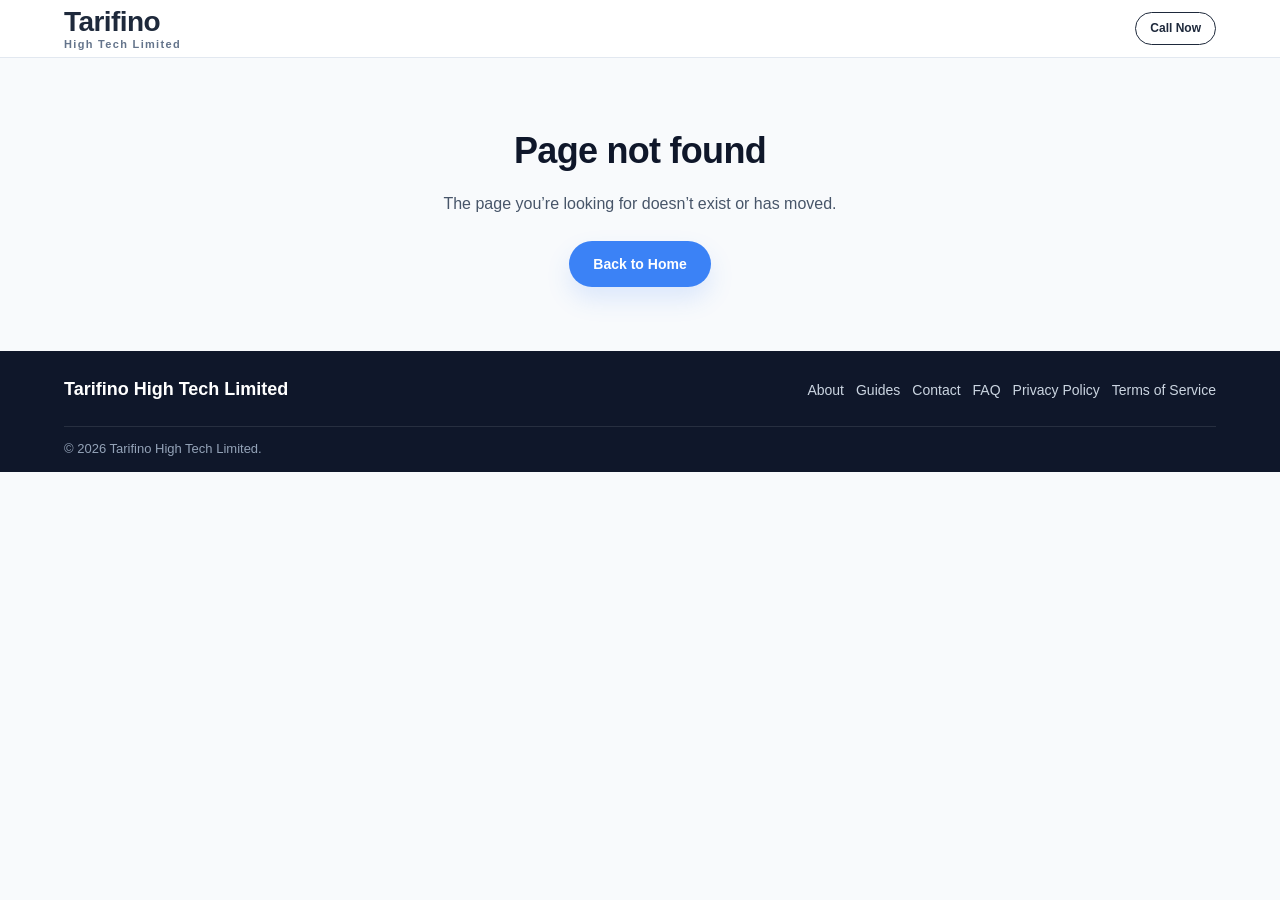
<file: index.html>
<!doctype html>
<html lang="en">
  <head>
    <meta charset="UTF-8" />
    <link rel="icon" type="image/jpeg" href="./favicon.jpg" />
    <link rel="apple-touch-icon" href="./favicon.jpg" />
    <meta name="viewport" content="width=device-width, initial-scale=1.0" />

    <title>Tarifino High Tech Limited</title>
    <meta
      name="description"
      content="Tarifino High Tech Limited provides independent Canadian mobile and internet plan information and referrals."
    />
    <meta name="google-adsense-account" content="ca-pub-8704540158108907" />
    <script
      async
      src="https://pagead2.googlesyndication.com/pagead/js/adsbygoogle.js?client=ca-pub-8704540158108907"
      crossorigin="anonymous"
    ></script>
    <script type="module" crossorigin src="./assets/index-Da-R0d5a.js"></script>
    <link rel="stylesheet" crossorigin href="./assets/index-CoNOGzoC.css">
  </head>
  <body>
    <div id="root"></div>
  </body>
</html>
</file>
<file: assets/index-CoNOGzoC.css>
:root{--color-navy:#1e293b;--color-navy-deep:#0f172a;--color-blue:#3b82f6;--color-blue-hover:#2563eb;--color-bg:#f8fafc;--color-surface:#fff;--color-border:#e2e8f0;--color-text:#0f172a;--color-text-muted:#475569;--color-text-faint:#64748b;--color-on-navy:#fff;--color-on-navy-muted:#cbd5e1;--font-base:"Inter", -apple-system, BlinkMacSystemFont, "Segoe UI", sans-serif;--radius-sm:.25rem;--radius:.5rem;--radius-md:.75rem;--radius-lg:1rem;--radius-full:9999px;--space-base:8px;--section-gap-desktop:120px;--section-gap-mobile:64px;--grid-gutter:24px;--container-max:1200px;--stack-sm:12px;--stack-md:24px;--stack-lg:48px;--shadow-hover:0px 10px 25px #1e293b14}*{box-sizing:border-box}html{scroll-behavior:smooth}html,body{margin:0;padding:0}body{font-family:var(--font-base);background:var(--color-bg);color:var(--color-text);-webkit-font-smoothing:antialiased;line-height:1.6}a{color:inherit;text-decoration:none}button{cursor:pointer;font-family:inherit}img{max-width:100%;display:block}h1,h2,h3,h4{letter-spacing:-.02em;color:var(--color-text);margin:0;font-weight:700}p{margin:0}ul{margin:0;padding:0}:focus-visible{outline:2px solid var(--color-blue);outline-offset:2px}.container{width:100%;max-width:var(--container-max);word-break:break-word;margin:0 auto;padding:0 24px}@media (width<=768px){.container{padding:0 18px}}.site-header .container,.topbar .container{flex-wrap:wrap;gap:12px}.btn{white-space:normal;word-break:break-word;border-radius:9999px;max-width:100%;transition:background-color .18s,transform .18s,box-shadow .18s}.btn:hover{transform:translateY(-1px)}.btn-primary{box-shadow:0 12px 24px #3b82f626}.btn-primary:hover{box-shadow:0 14px 28px #3b82f633}.app-shell{opacity:0;min-height:100vh;animation:.6s ease-out forwards pageFadeIn}.page-section,.section,.trust-strip,.hero-dark,.site-header,.site-footer,.card{opacity:0;animation:.65s ease-out forwards fadeInUp;transform:translateY(18px)}.page-section:first-of-type,.hero-dark,.site-header{animation-delay:.12s}.hero-dark{animation-delay:.16s}.section{padding:64px 0}@media (width<=768px){.section{padding:48px 0}}@keyframes pageFadeIn{to{opacity:1}}@keyframes fadeInUp{to{opacity:1;transform:translateY(0)}}.section-header{text-align:center;max-width:680px;margin:0 auto 48px}.eyebrow{letter-spacing:.05em;text-transform:uppercase;color:var(--color-blue);margin-bottom:12px;font-size:14px;font-weight:600;display:inline-block}.section-title{letter-spacing:-.01em;margin-bottom:12px;font-size:30px;line-height:1.3}.section-subtitle{color:var(--color-text-muted);font-size:16px;line-height:1.6}.btn{white-space:nowrap;border:none;border-radius:9999px;justify-content:center;align-items:center;gap:8px;padding:12px 24px;font-size:14px;font-weight:600;transition:background-color .15s,border-color .15s,transform .1s;display:inline-flex}.btn:active{transform:translateY(1px)}.btn-primary{background:var(--color-blue);color:#fff}.btn-primary:hover{background:var(--color-blue-hover)}.btn-outline-navy{color:var(--color-navy);border:1px solid var(--color-navy);background:0 0}.btn-outline-navy:hover{background:var(--color-navy);color:#fff}.btn-outline-blue{color:var(--color-blue);border:1px solid var(--color-blue);background:0 0}.btn-outline-blue:hover{background:var(--color-blue);color:#fff}.btn-dark-pill{color:#fff;border-radius:var(--radius-full);background:#3f4c60;padding:10px 20px;font-size:14px}.btn-dark-pill:hover{background:#4b5871}.btn-sm{padding:8px 16px;font-size:14px}.btn-block{width:100%}.card{background:var(--color-surface);border:1px solid var(--color-border);border-radius:var(--radius);padding:24px;transition:box-shadow .15s}.card:hover{box-shadow:var(--shadow-hover)}.topbar{background:var(--color-navy-deep);color:var(--color-on-navy-muted);font-size:13px}.topbar .container{flex-wrap:nowrap;justify-content:center;align-items:center;gap:12px;min-width:0;padding:10px 18px;display:flex}.topbar-left{justify-content:center;width:100%;display:flex}.topbar-text{flex-direction:row;justify-content:center;align-items:center;gap:16px;display:flex}.topbar-tagline{color:var(--color-on-navy-muted);font-size:12px;line-height:1.2}.topbar-phone{color:#fff;font-size:14px;font-weight:700}.topbar-cta{border-radius:var(--radius-full);background:var(--color-blue);color:#fff;white-space:nowrap;letter-spacing:.01em;justify-content:center;align-items:center;min-width:96px;padding:8px 18px;font-size:11px;font-weight:700;line-height:1.2;text-decoration:none;display:inline-flex}@media (width<=640px){.topbar{padding-bottom:8px}.topbar .container{text-align:center;flex-direction:column;justify-content:center;align-items:center;gap:8px;padding:8px 12px}.topbar-left{width:100%;display:block;overflow:visible}.topbar-text{text-align:center;width:100%;padding:0 6px}.topbar-phone{color:#fff;font-size:13px;font-weight:700;line-height:1.2;display:block}.topbar-tagline,.topbar-text>span:not(.topbar-phone):not(.topbar-tagline){display:none}.topbar-cta{border-radius:999px;align-self:center;width:auto;min-width:0;max-width:220px;padding:10px 14px;font-size:13px}}.topbar a{color:#fff;font-weight:600}.site-header{background:var(--color-surface);border-bottom:1px solid var(--color-border);z-index:60;transition:padding .18s,box-shadow .18s,background-color .18s;position:sticky;top:0}.site-header--scrolled{background-color:#fffffffa;padding-top:6px;padding-bottom:6px;box-shadow:0 6px 18px #0206171f}.site-header .container{flex-wrap:wrap;justify-content:space-between;align-items:center;padding-top:6px;padding-bottom:6px;display:flex}.site-header--scrolled .site-header .container,.site-header--scrolled .container{padding-top:6px;padding-bottom:6px}@media (width<=680px){.site-header .container{justify-content:space-between}.header-actions{justify-content:flex-end;width:auto}.site-header .header-actions .btn{min-width:60px;padding:2px 8px;font-size:11px}}.logo{color:var(--color-blue);font-size:22px;font-weight:700;line-height:1.1}.site-header--scrolled .logo,.site-header--scrolled .logo-stacked{font-size:22px}.logo-stacked{color:var(--color-navy);letter-spacing:-.02em;font-size:28px;font-weight:900;line-height:1.15}.logo-stacked span{color:var(--color-text-faint);letter-spacing:.12em;font-size:11px;font-weight:700;display:block}@media (width<=680px){.logo-stacked{font-size:24px}.logo-stacked span{letter-spacing:.08em;font-size:10px}}.header-actions{align-items:center;gap:12px;display:flex}.site-header .header-actions .btn{min-width:70px;padding:6px 14px;font-size:12px}.site-header--scrolled .header-actions .btn{padding:4px 10px;font-size:11px}.hero-dark{background:linear-gradient(180deg, var(--color-navy-deep) 0%, #1e2b45 100%);color:#fff;text-align:center;padding:28px 0}.hero-dark .container{flex-direction:column;align-items:center;gap:14px;padding:0 16px;display:flex}.hero-dark .container>*{opacity:0;animation:.7s ease-out forwards heroFadeUp;transform:translateY(16px)}.hero-badge{color:#a7f3d0;letter-spacing:.06em;text-transform:uppercase;border-radius:var(--radius-full);cursor:pointer;border:1px solid #ffffff59;justify-content:center;align-items:center;gap:8px;margin-bottom:12px;padding:7px 16px;font-size:12px;font-weight:600;text-decoration:none;transition:transform .2s,border-color .2s,box-shadow .2s;animation-delay:.15s;display:inline-flex}.hero-badge:hover{border-color:#22c55eb3;transform:translateY(-1px);box-shadow:0 0 0 3px #22c55e24}.hero-badge-dot{background:#22c55e;border-radius:50%;width:9px;height:9px;animation:1.8s ease-in-out infinite pulseLive;display:inline-block;box-shadow:0 0 0 3px #22c55e40}@keyframes pulseLive{0%,to{opacity:1;transform:scale(1)}50%{opacity:.8;transform:scale(1.2)}}.hero-dark h1{color:#fff;letter-spacing:-.02em;max-width:720px;margin:0 auto 14px;font-size:36px;line-height:1.15;animation-delay:.28s}.hero-dark p{color:var(--color-on-navy-muted);max-width:620px;margin:0 auto 18px;font-size:15px;line-height:1.5;animation-delay:.41s}.hero-dark .btn-primary{padding:10px 22px;font-size:13px;animation-delay:.54s}.hero-dark .hero-fineprint{color:#94a3b8;max-width:460px;margin-top:10px;margin-left:auto;margin-right:auto;font-size:9px;animation-delay:.67s}@keyframes heroFadeUp{to{opacity:1;transform:translateY(0)}}@media (width<=1024px){.hero-dark{padding:24px 0}.hero-dark h1{max-width:680px;font-size:32px}.hero-dark p{max-width:640px;font-size:15px}}@media (width<=768px){.hero-dark{padding:24px 0}.hero-dark .container{padding:0 14px}.hero-dark h1{max-width:100%;margin-bottom:12px;font-size:28px}.hero-dark p{max-width:100%;margin-bottom:16px;font-size:14px}.hero-dark .btn-primary{width:auto;max-width:300px;margin:0 auto;padding:10px 18px;display:inline-flex}}@media (width<=640px){.hero-dark{padding:20px 0}.hero-dark .container{padding:0 12px}.hero-dark h1{margin-bottom:10px;font-size:24px}.hero-dark p{margin-bottom:14px;font-size:14px}.hero-dark .btn-primary{width:auto;max-width:280px;margin:0 auto;padding:10px 16px;font-size:14px;display:inline-flex}.hero-fineprint{margin-top:10px;font-size:12px}}.trust-strip{background:var(--color-surface);border-bottom:1px solid var(--color-border)}.trust-strip .container{text-align:center;flex-wrap:wrap;justify-content:center;gap:32px;padding-top:24px;padding-bottom:24px;display:flex}.trust-item{letter-spacing:.04em;text-transform:uppercase;color:var(--color-text-faint);text-align:center;word-break:normal;background:#94a3b808;border:1px solid #94a3b880;border-radius:8px;justify-content:center;align-items:center;min-width:110px;max-width:130px;min-height:38px;padding:8px 12px;font-size:8px;font-weight:600;line-height:1.25;display:inline-flex}.grid{gap:24px;display:grid}.grid-4{grid-template-columns:repeat(4,minmax(0,1fr))}.grid-3{grid-template-columns:repeat(3,1fr)}.grid-2{grid-template-columns:repeat(2,1fr)}@media (width<=1100px){.grid-4{grid-template-columns:repeat(3,minmax(0,1fr))}}@media (width<=820px){.grid-4{grid-template-columns:repeat(2,minmax(0,1fr))}}@media (width<=560px){.grid-4,.grid-3,.grid-2{grid-template-columns:1fr}}.service-card{background:#fff;border:1px solid #e2e8f0;border-radius:20px;flex-direction:column;padding:14px 16px 12px;transition:box-shadow .2s,transform .2s;display:flex;box-shadow:0 2px 10px #0000000d}.service-card:hover{transform:translateY(-2px);box-shadow:0 8px 28px #0000001c}.service-card h3{color:var(--color-navy);margin-bottom:10px;font-size:16px;font-weight:700;line-height:1.3}.service-card p{color:var(--color-text-muted);margin-bottom:10px;font-size:11px;line-height:1.5}.service-link{color:var(--color-blue);align-items:center;gap:4px;margin-top:auto;font-size:9px;font-weight:600;display:inline-flex}.steps-section{background:var(--color-surface);text-align:center}.step-number{color:var(--color-blue);margin-bottom:10px;font-size:28px;font-weight:800}.step h3{margin-bottom:6px;font-size:14px}.step p{color:var(--color-text-muted);max-width:260px;margin:0 auto;font-size:11px;line-height:1.5}.site-footer{background:var(--color-navy-deep);color:var(--color-on-navy-muted);padding:16px 0 12px}.footer-top{flex-wrap:wrap;justify-content:space-between;align-items:center;gap:12px;padding-top:8px;padding-bottom:10px;display:flex}.footer-brand{color:#fff;font-size:18px;font-weight:700}@media (width<=640px){.footer-top{text-align:center;flex-direction:column;align-items:center;gap:10px}.footer-nav{justify-content:center}.footer-bottom,.footer-notice{text-align:center}}.footer-nav{flex-wrap:wrap;gap:12px;font-size:14px;display:flex}.footer-nav a:hover{color:#fff}.footer-notice{color:#94a3b8;border-top:1px solid #ffffff1a;padding-top:12px;font-size:12px;line-height:1.6}.footer-bottom{color:#94a3b8;border-top:1px solid #ffffff1a;margin-top:12px;padding-top:12px;font-size:13px}.page-hero{background:linear-gradient(180deg, var(--color-navy-deep) 0%, #1e2b45 100%);color:#fff;text-align:center;padding:52px 0}.page-hero h1{color:#fff;margin-bottom:14px;font-size:34px}.page-hero p{color:var(--color-on-navy-muted);max-width:640px;margin:0 auto;font-size:16px}@media (width<=768px){.page-hero{padding:42px 0}.page-hero h1{font-size:30px}.page-hero p{max-width:100%;font-size:15px}}.split{grid-template-columns:1fr 1fr;align-items:center;gap:48px;display:grid}@media (width<=900px){.split{grid-template-columns:1fr}}.split img{border-radius:var(--radius-md);object-fit:cover;width:100%;height:auto}.about-hero{background:var(--color-navy-deep);color:#fff;padding:80px 0}.about-hero .eyebrow{color:#93c5fd}.about-hero h1{color:#fff;margin-bottom:16px;font-size:40px}.about-hero h1 .accent{color:#60a5fa}.about-hero p{color:var(--color-on-navy-muted);max-width:480px;margin-bottom:24px;font-size:16px;line-height:1.6}.value-icon{border-radius:var(--radius-full);background:var(--color-blue);color:#fff;justify-content:center;align-items:center;width:40px;height:40px;margin-bottom:16px;display:flex}.value-card h3{margin-bottom:8px;font-size:17px}.value-card p{color:var(--color-text-muted);font-size:14px;line-height:1.6}.mission-icon{border-radius:var(--radius-full);background:var(--color-blue);color:#fff;justify-content:center;align-items:center;width:44px;height:44px;margin:0 auto 16px;display:flex}.section-muted{background:#f1f5f9}.contact-grid{grid-template-columns:1.6fr 1fr;align-items:start;gap:24px;display:grid}@media (width<=900px){.contact-grid{grid-template-columns:1fr}}.form-row{grid-template-columns:1fr 1fr;gap:16px;display:grid}@media (width<=560px){.form-row{grid-template-columns:1fr}}.field{flex-direction:column;gap:6px;margin-bottom:16px;display:flex}.field label{color:var(--color-text);font-size:13px;font-weight:600}.field input,.field select,.field textarea{border-radius:var(--radius);border:1px solid var(--color-border);background:var(--color-bg);color:var(--color-text);width:100%;padding:10px 14px;font-family:inherit;font-size:14px}.field input:focus,.field select:focus,.field textarea:focus{border-color:var(--color-blue);outline:none;box-shadow:0 0 0 3px #3b82f626}.field textarea{resize:vertical;min-height:120px}.info-card{align-items:flex-start;gap:14px;margin-bottom:16px;display:flex}.info-icon{border-radius:var(--radius-full);background:var(--color-blue);color:#fff;flex-shrink:0;justify-content:center;align-items:center;width:40px;height:40px;display:flex}.info-card h3{margin-bottom:4px;font-size:16px}.info-card p{color:var(--color-text-muted);font-size:14px;line-height:1.55}.info-card a.phone-link{color:var(--color-blue);font-weight:700}.search-bar{border:1px solid var(--color-border);border-radius:var(--radius);background:var(--color-bg);max-width:560px;color:var(--color-text-faint);align-items:center;gap:10px;margin:0 auto;padding:12px 16px;font-size:15px;display:flex}.faq-category{align-items:center;gap:12px;margin-bottom:16px;display:flex}.faq-category-icon{border-radius:var(--radius-full);background:#dbeafe;width:36px;height:36px}.faq-category h3{font-size:18px}.faq-item{border-bottom:1px solid var(--color-border);cursor:pointer;justify-content:space-between;align-items:center;padding:14px 0;font-size:15px;display:flex}.faq-item:last-child{border-bottom:none}.legal-page h1{margin-bottom:8px;font-size:32px}.legal-updated{color:var(--color-text-faint);margin-bottom:32px;font-size:14px}.legal-card{background:var(--color-surface);border:1px solid var(--color-border);border-radius:var(--radius-md);padding:40px}@media (width<=640px){.legal-card{padding:24px}}.legal-card h2{color:var(--color-blue);margin-top:32px;margin-bottom:12px;font-size:22px}.legal-card h2:first-child{margin-top:0}.legal-card p{color:var(--color-text-muted);margin-bottom:12px;font-size:15px;line-height:1.7}.legal-card ul{margin-bottom:12px;padding-left:20px}.legal-card li{color:var(--color-text-muted);margin-bottom:6px;font-size:15px;line-height:1.7}.tos-layout{grid-template-columns:240px 1fr;align-items:start;gap:32px;display:grid}@media (width<=860px){.tos-layout{grid-template-columns:1fr}}.tos-toc{margin-bottom:24px;font-size:14px;position:static;top:auto}@media (width<=860px){.tos-toc{position:static;top:auto}}.tos-toc-label{letter-spacing:.06em;color:var(--color-text-faint);margin-bottom:12px;font-size:12px;font-weight:700}.tos-toc a{color:var(--color-text-muted);padding:8px 0;font-weight:500;display:block}.tos-toc a.active,.tos-toc a:hover{color:var(--color-blue);font-weight:600}.tos-section{background:var(--color-surface);border:1px solid var(--color-border);border-radius:var(--radius-md);margin-bottom:20px;padding:28px}.tos-section-header{align-items:center;gap:14px;margin-bottom:12px;display:flex}.tos-badge{border-radius:var(--radius-full);background:var(--color-blue);color:#fff;flex-shrink:0;justify-content:center;align-items:center;width:32px;height:32px;font-size:14px;font-weight:700;display:flex}.tos-section h2{font-size:19px}.tos-section p{color:var(--color-text-muted);margin-bottom:10px;font-size:15px;line-height:1.7}.tos-section ul{margin-bottom:10px;padding-left:20px}.tos-section li{color:var(--color-text-muted);margin-bottom:6px;font-size:15px;line-height:1.7}.tos-callout{border-radius:var(--radius-sm);color:var(--color-text-muted);background:#f1f5f9;border-left:3px solid #92400e;padding:14px 16px;font-size:14px}.tos-callout strong{color:var(--color-text)}.cta-band{background:var(--color-bg);text-align:center}.text-center{text-align:center}.mt-32{margin-top:32px}.mb-32{margin-bottom:32px}
</file>
